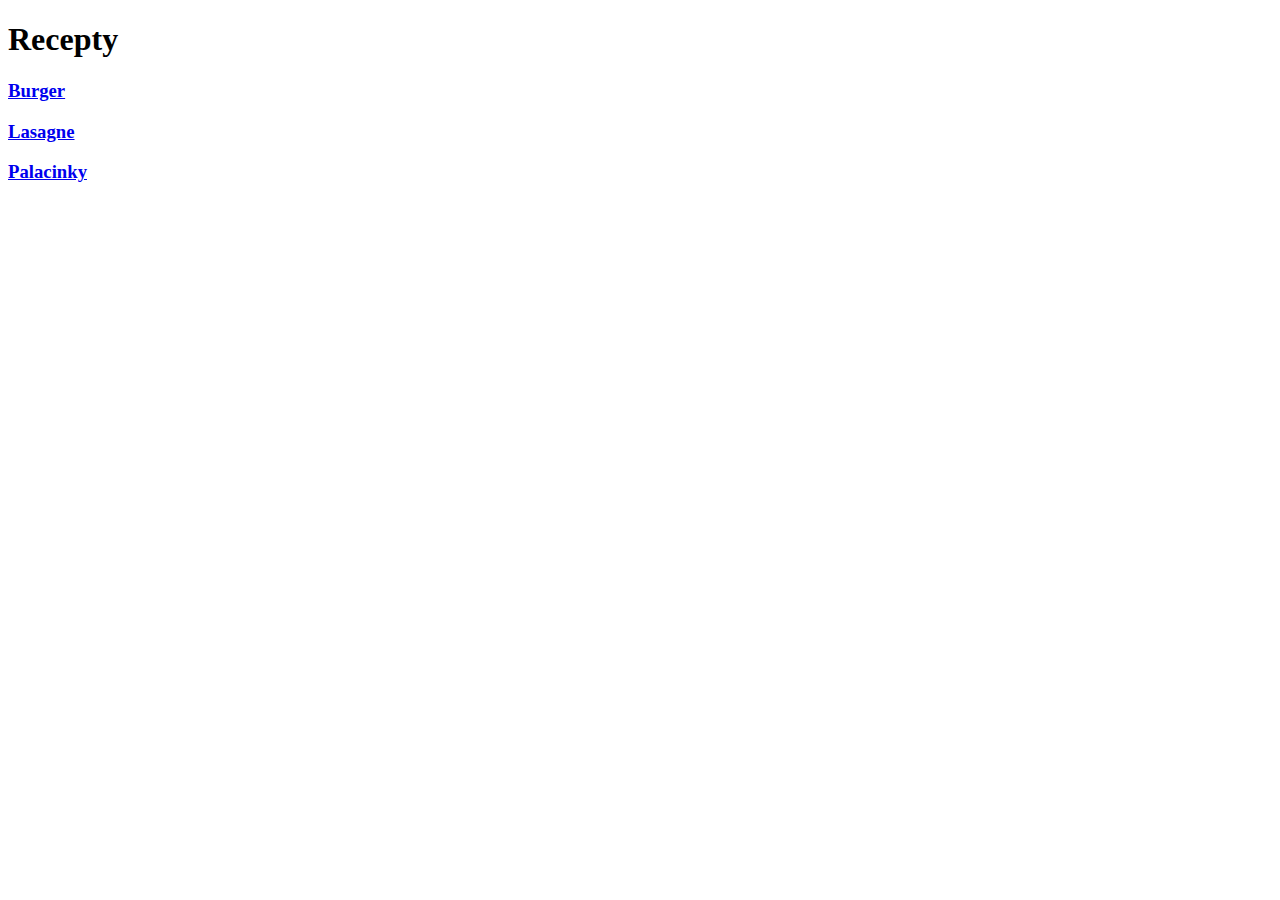
<file: index.html>
<!DOCTYPE html>
<html lang="en">
<head>
    <meta charset="UTF-8">
    <meta http-equiv="X-UA-Compatible" content="IE=edge">
    <meta name="viewport" content="width=device-width, initial-scale=1.0">
    <title>Odin recipes</title>
</head>
<body>
    <h1>Recepty</h1>
    <h3><a href="recipes/burger.html">Burger</a></h3>
    <h3><a href="recipes/lasagna.html">Lasagne</a></h3>
    <h3><a href="recipes/pancakes.html">Palacinky</a></h3>
</body>
</html>
</file>
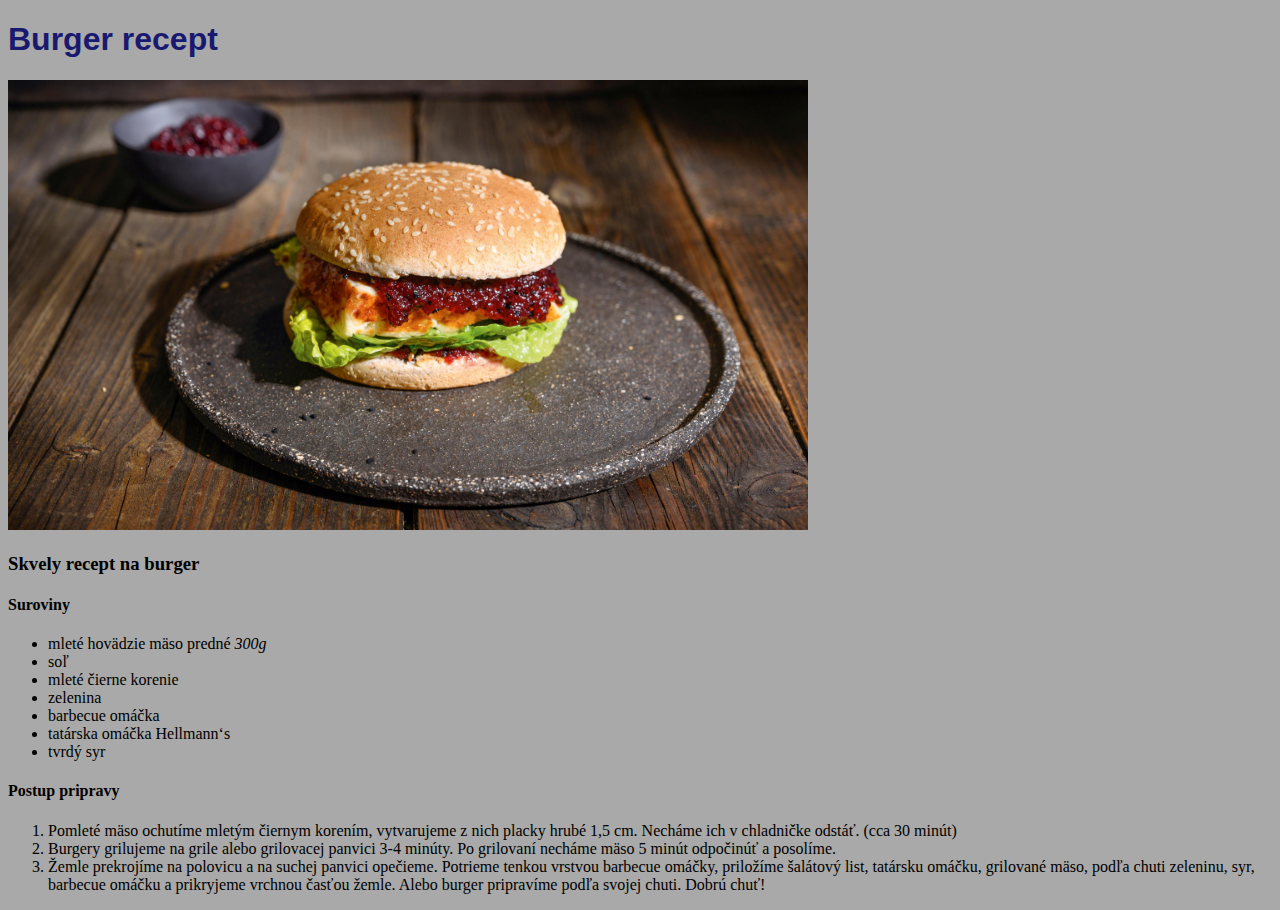
<file: recipes/burger.html>
<!DOCTYPE html>
<html lang="en">
<head>
    <meta charset="UTF-8">
    <meta http-equiv="X-UA-Compatible" content="IE=edge">
    <meta name="viewport" content="width=device-width, initial-scale=1.0">
    <title>Burger</title>
    <link rel="stylesheet" href="../styles.css">
</head>
<body>
    <h1>Burger recept</h1>
    <img src="../images/burger.jpg" alt="Burger obrazok" width="800" height="auto"> 
    <h3>Skvely recept na burger</h3>
    <h4>Suroviny</h4>
    <ul>
        <li>mleté hovädzie mäso predné <em>300g</em></li>
        <li>soľ</li>
        <li>mleté čierne korenie</li>
        <li>zelenina</li>
        <li>barbecue omáčka</li>
        <li>tatárska omáčka Hellmann‘s</li>
        <li>tvrdý syr</li>
    </ul>
    <h4>Postup pripravy</h4>
    <ol>
        <li>Pomleté mäso ochutíme mletým čiernym korením, vytvarujeme z nich placky hrubé 1,5 cm. Necháme ich v chladničke odstáť. (cca 30 minút) </li>
        <li>Burgery grilujeme na grile alebo grilovacej panvici 3-4 minúty. Po grilovaní necháme mäso 5 minút odpočinúť a posolíme.</li>
        <li>Žemle prekrojíme na polovicu a na suchej panvici opečieme. Potrieme tenkou vrstvou barbecue omáčky, priložíme šalátový list, tatársku omáčku, 
            grilované mäso, podľa chuti zeleninu, syr, barbecue omáčku a prikryjeme vrchnou časťou žemle. Alebo burger pripravíme podľa svojej chuti. Dobrú chuť!</li>
    </ol>
</body>
</html>
</file>
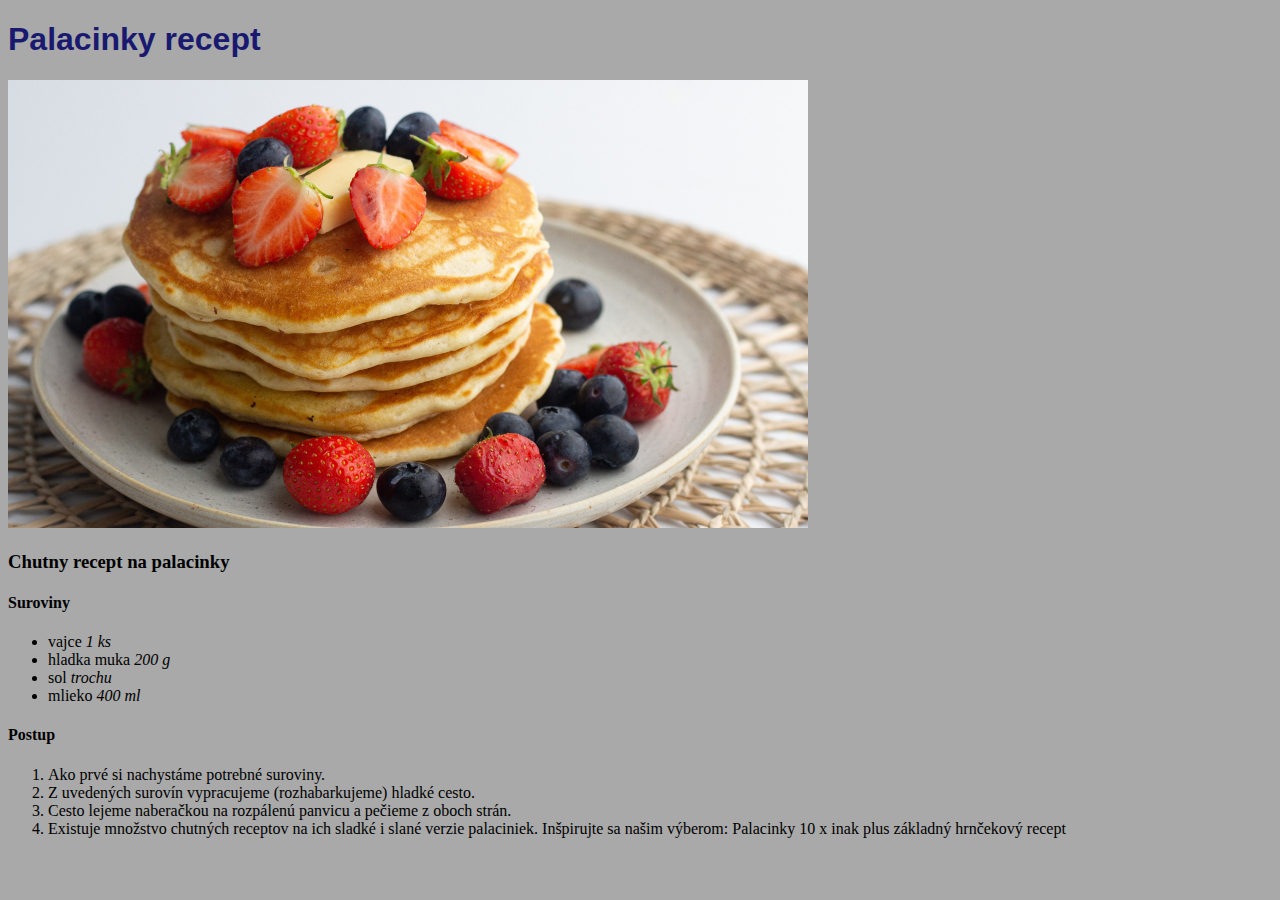
<file: recipes/pancakes.html>
<!DOCTYPE html>
<html lang="en">
<head>
    <meta charset="UTF-8">
    <meta http-equiv="X-UA-Compatible" content="IE=edge">
    <meta name="viewport" content="width=device-width, initial-scale=1.0">
    <title>Pancakes</title>
    <link rel="stylesheet" href="../styles.css">
</head>
<body>
    <h1>Palacinky recept</h1>
    <img src="../images/pancakes.jpg" alt="Palacinky obrazok" width="800" height="auto">
    <h3>Chutny recept na palacinky</h3>
    <h4>Suroviny</h4>
    <ul>
        <li>vajce <em>1 ks</em></li>
        <li>hladka muka <em>200 g</em></li>
        <li>sol <em>trochu</em></li>
        <li>mlieko <em>400 ml</em></li>
    </ul>
    <h4>Postup</h4>
    <ol>
        <li>Ako prvé si nachystáme potrebné suroviny.</li>
        <li>Z uvedených surovín vypracujeme (rozhabarkujeme) hladké cesto.</li>
        <li>Cesto lejeme naberačkou na rozpálenú panvicu a pečieme z oboch strán.</li>
        <li>Existuje množstvo chutných receptov na ich sladké i slané verzie palaciniek. Inšpirujte sa našim výberom: Palacinky 10 x inak plus základný hrnčekový recept</li>
    </ol>

</body>
</html>
</file>
<file: styles.css>
h1 {
   color: midnightblue;
   font-family: 'Lucida Sans', 'Lucida Sans Regular', 'Lucida Grande', 'Lucida Sans Unicode', Geneva, Verdana, sans-serif;
   font-weight: bolder;
}

a {
   color: coral;
}

li {
   font-weight: normal;
}

body {
   background-color: darkgray;
}
</file>
